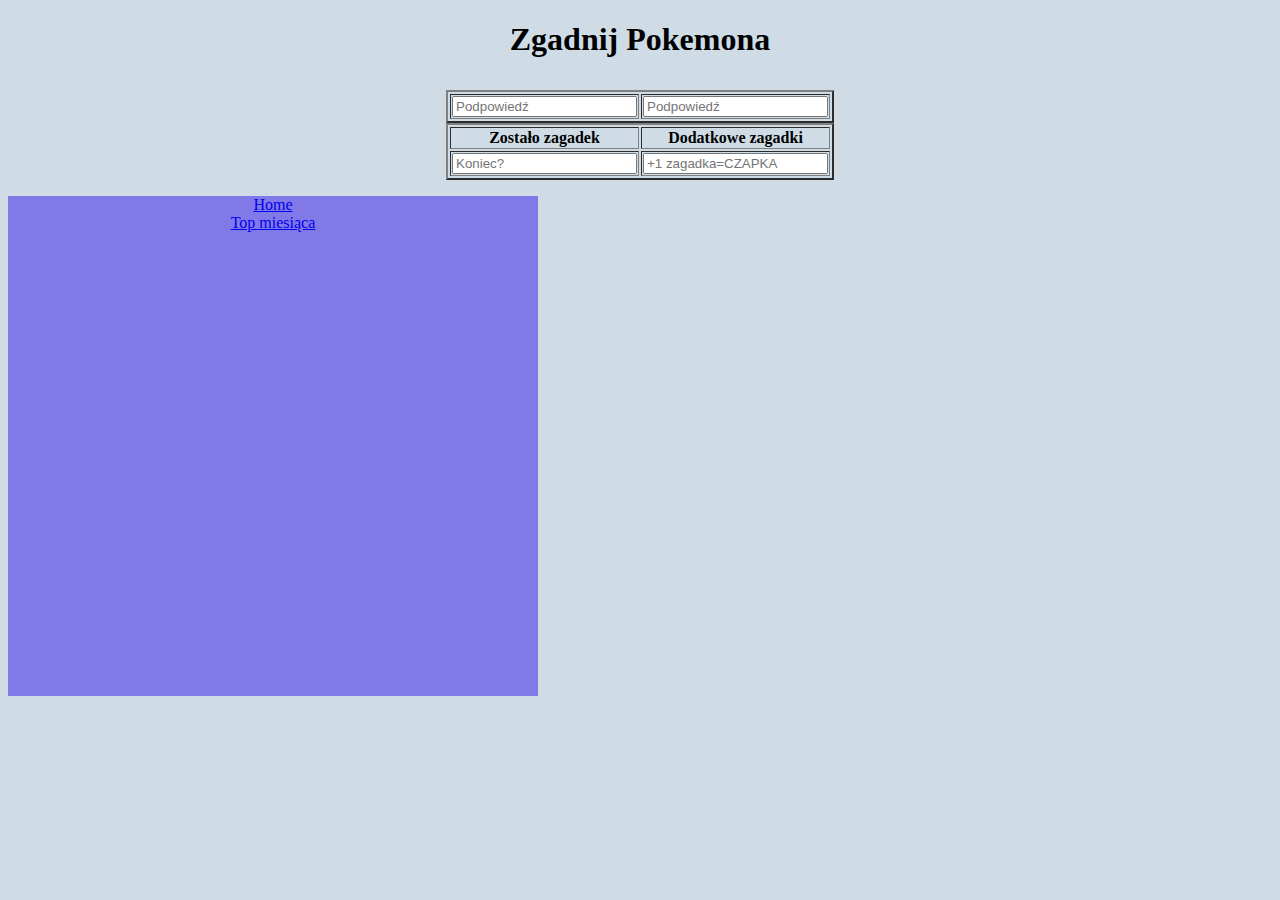
<file: index.html>
<!DOCTYPE html>
<html lang="pl">
<head>
     <title> Jaki to Pokemon?? </title>
<link href="style.css" rel="stylesheet" type="text/css">
</head>
<body> 
  <div>
  <center> <h1> Zgadnij Pokemona 
   </p></div>
   <div>
   <center> <table border="2"> 
   <tr>
      <td><input type="text" placeholder="Podpowiedź"></td>
      <td><input type="text" placeholder="Podpowiedź"></td>
   </tr>
   </div>
   <div>
   <center> <table border="2">
   <tr>
   <th>Zostało zagadek</th>
   <th>Dodatkowe zagadki</th>
   </tr>
   <tr>
      <td><input type="text" placeholder="Koniec?"></td>
      <td><input type="text" placeholder="+1 zagadka=CZAPKA"></td>
   </tr>
</table>
   </div>
</p>
<div style="border:0px solid rgb(97, 89, 207);width:530px;;float:left;background:rgb(128, 121, 231);min-height:500px;">
<a href="index.html"> <center> Home</a> </br></center>
   
<a href="Top.html"> <center> Top miesiąca </center></a> </br>
</div>

   
</body>
</html>
</file>
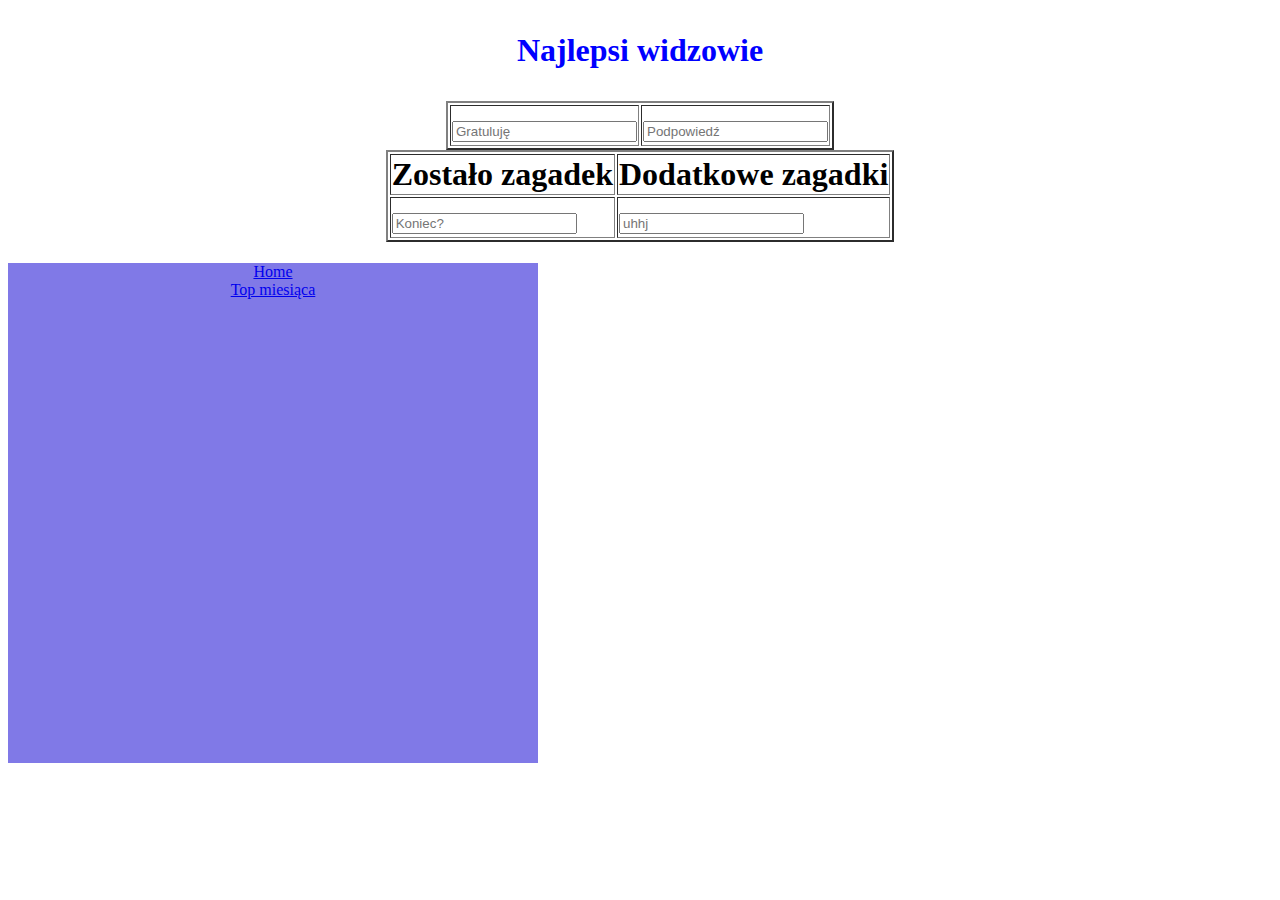
<file: Top.html>
<!DOCTYPE html>
<html lang="pl">
<head>
     <title> TOP </title>
</head>
<body> 
  <div>
  <center> <h1><p style="color:blue;"> Najlepsi widzowie
     <table border="2"> 
   <tr>
      <td><input type="text" placeholder="Gratuluję"></td>
      <td><input type="text" placeholder="Podpowiedź"></td>
   </tr>
   </div>
   <center> <table border="2">
   <tr>
   <th>Zostało zagadek</th>
   <th>Dodatkowe zagadki</th>
   </tr>
   <tr>
      <td><input type="text" placeholder="Koniec?"></td>
      <td><input type="text" placeholder="uhhj"></td>
   </tr>
</table>
   </div>
</p>
<div style="border:0px solid rgb(97, 89, 207);width:530px;;float:left;background:rgb(128, 121, 231);min-height:500px;">
<a href="index.html"> <center> Home</a> </br></center>
   
<a href="TOP.html"> <center>Top miesiąca </center></a> </br>
</div>

   
</body>
</html>
</file>
<file: style.css>
body { 
    background-color: #cfdce6;
}
    h1 { 
        color:black
}   
    h2 {
         color:blue
}
</file>
